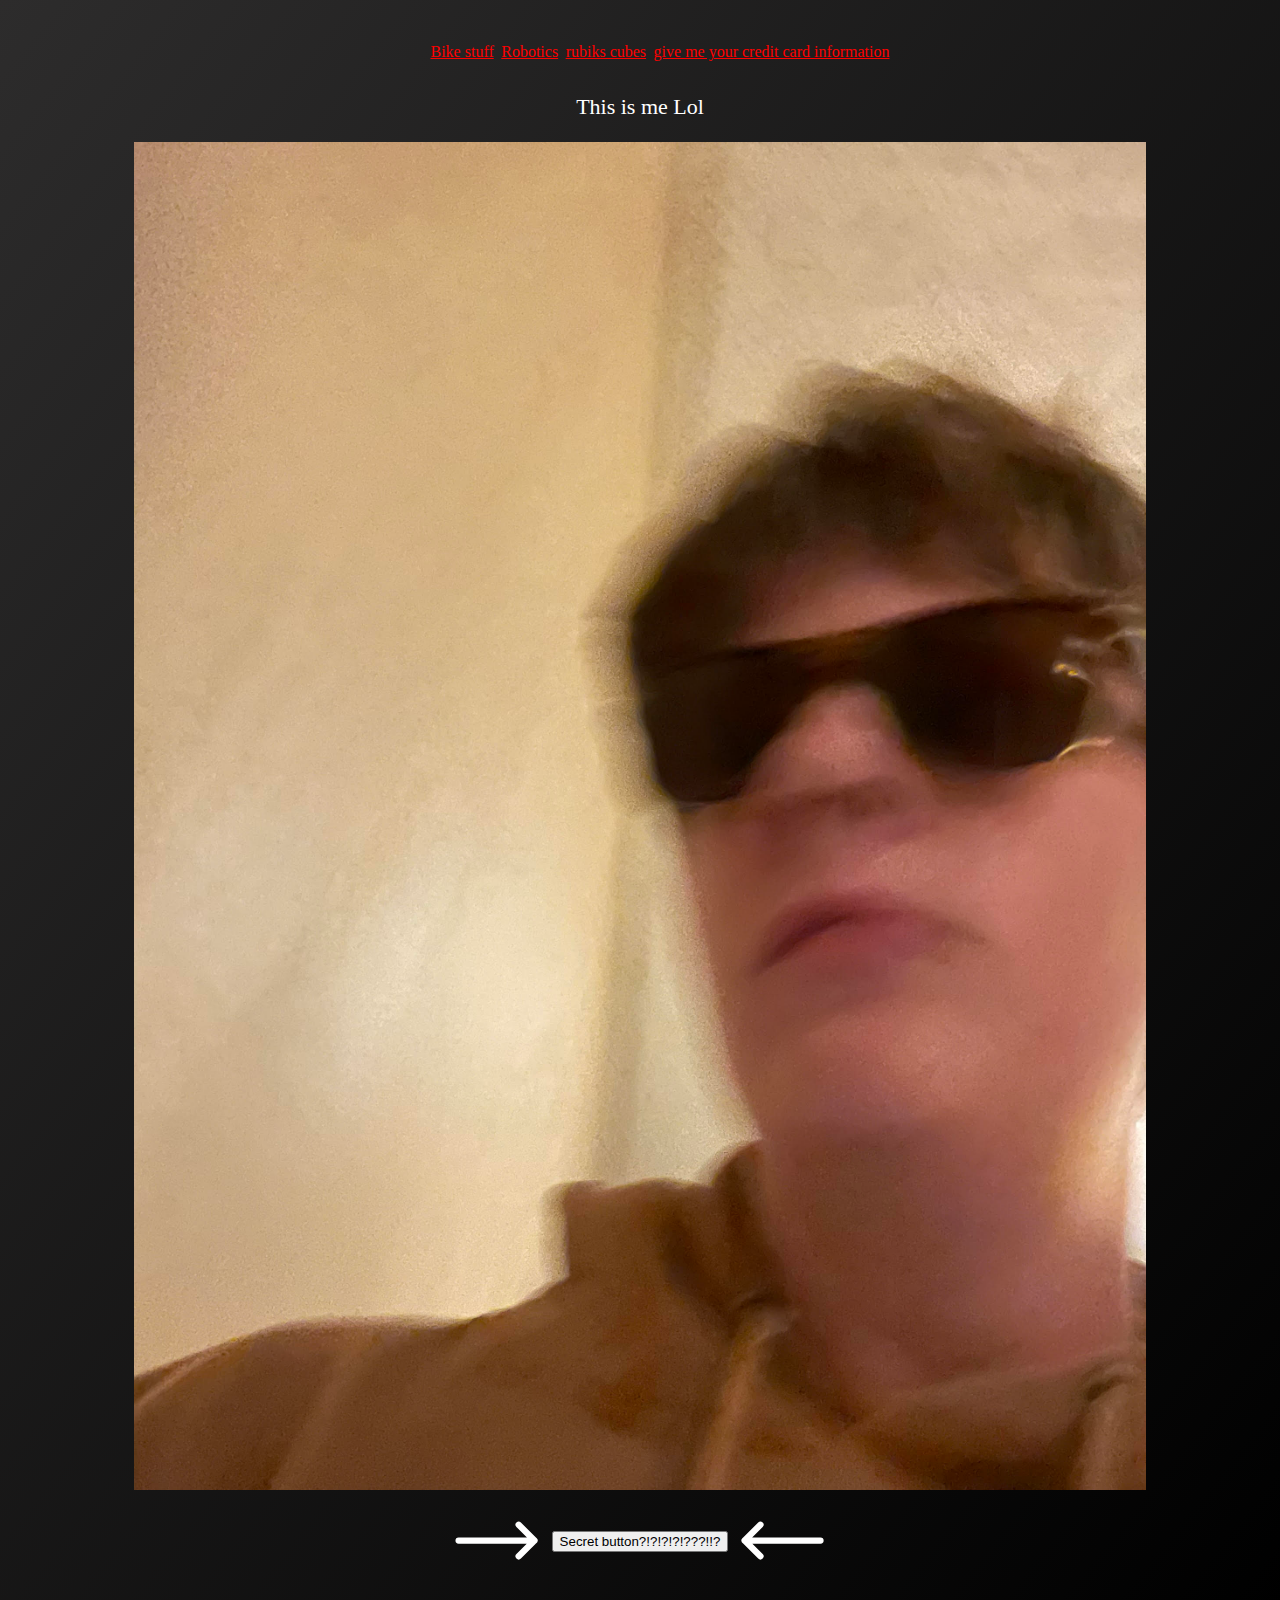
<file: index.html>
<!DOCTYPE html>
<html lang="en">
<head>
    <meta charset="UTF-8">
    <meta name="viewport" content="width=device-width, initial-scale=1.0">
    <title>FUBAR'd website</title>
    <link rel="stylesheet" type="text/css" href="./index.css">
</head>
    <body>
        <header>
            <nav>
                <ul>
                    <a href="bikes.html">Bike stuff</a>
                    <a href="robotics.html">Robotics</a>
                    <a href="rubiks cubes.html">rubiks cubes</a>
                    <a href="creditcardstealer.html">give me your credit card information</a>
                </ul>
            </nav>
        </header>
<p>This is me Lol</p>
<div class="main">
    <img src="unnamed.jpg">
</div>
    <svg xmlns="http://www.w3.org/2000/svg" fill="none" viewBox="0 0 24 24" stroke-width="1.5" stroke="currentColor" class="w-6 h-6">
        <path stroke-linecap="round" stroke-linejoin="round" d="M17.25 8.25 21 12m0 0-3.75 3.75M21 12H3" />
      </svg>      
      <button class="secret" id="secret" type="button">Secret button?!?!?!?!???!!?</button>
    <svg xmlns="http://www.w3.org/2000/svg" fill="none" viewBox="0 0 24 24" stroke-width="1.5" stroke="currentColor" class="w-6 h-6">
        <path stroke-linecap="round" stroke-linejoin="round" d="M6.75 15.75 3 12m0 0 3.75-3.75M3 12h18" />
      </svg>      
      
<script src="main.js">
</script>
</body>
</html>
</file>
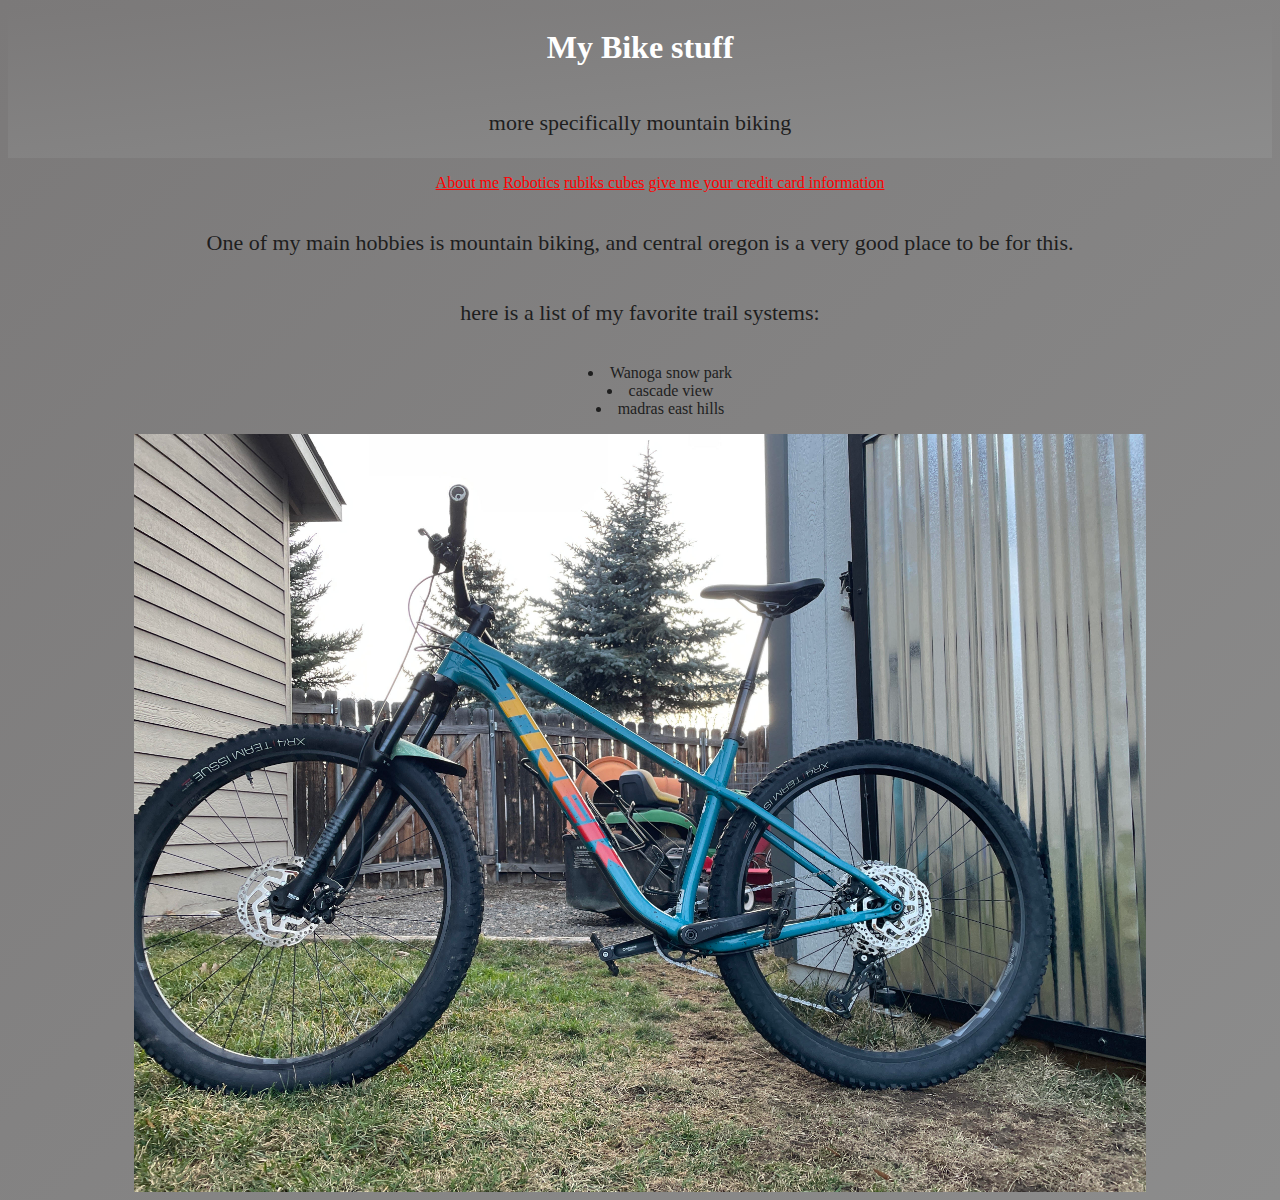
<file: bikes.html>
<!DOCTYPE html>
<html lang="en">
<head>
    <meta charset="UTF-8">
    <meta name="viewport" content="width=device-width, initial-scale=1.0">
    <title>Weeeeeeeeeeeeeee</title>
    <link rel="stylesheet" type="text/css" href="bikes.css">
</head>
<div class="header">
    <h1>My Bike stuff</h1>
    <p>more specifically mountain biking</p>
  </div>
<body>
    <header>
        <nav>
            <ul>
                <a href="index.html">About me</a>
                <a href="robotics.html">Robotics</a>
                <a href="rubiks cubes.html">rubiks cubes</a>
                <a href="creditcardstealer.html">give me your credit card information</a>
            </ul>
        </nav>
    </header>
<p>One of my main hobbies is mountain biking, and central oregon is a very good place to be for this.</p>
<p>here is a list of my favorite trail systems:</p>    
<ul><li>Wanoga snow park</li><li>cascade view</li><li>madras east hills</li></ul>
<div class="Image">
<img src="bike.jpg">
</div>
</body>
</html>
</file>
<file: index.css>
body
{
    background-image: linear-gradient(to bottom right, rgb(45, 44, 44), rgb(0, 0, 0));
    background-size: cover;
}
body{
    text-align: center;
}
p {
    color: white;
    font-size: 22px;
    }
    li {
        color: white;
        font-size: 16px;
        text-align: center;
        }
        a {
            color: white;
            font-size: 16px;
            }
            h1, h2, h3, h4, h5, h6 {
                color: white;
            }
            ul{
                list-style-position: inside;
                text-align: center;
                font-size: 30px;
            }
            li{
               text-align: center; 
               font-size: 30px;
            }
            a:link {
                color: #FF0000;
              }
              
              /* visited link */
              a:visited {
                color: #00FF00;
              }
              
              /* mouse over link */
              a:hover {
                color: #FF00FF;
              }
              
              /* selected link */
              a:active {
                color: #0000FF;
              }
.main img {
  height: 80%;
  width: 80%;
  display: block;
  margin-left: auto;
  margin-right: auto;
}
.button {
  align-items: row;
}
svg {
  height: 8%;
  width: 8%;
  margin-bottom: -45px;
  color: white;
}
 .secret {
  margin-bottom: 50px;
}
</file>
<file: bikes.css>
body {
  background-image: linear-gradient(to bottom right, #7b7979, #8c8c8c);
  background-size: cover;
  background-repeat: no-repeat;
  display: flex;
  flex-direction: column;
  align-items: center;
  justify-content: flex-start;
}
body {
  text-align: left;
}
p {
  color: #1e1e1e;
  font-size: 22px;
}
li {
  color: #1e1e1e;
  font-size: 16px;
}
a {
  color: #1e1e1e;
  font-size: 16px;
}
h1,
h2,
h3,
h4,
h5,
h6 {
  color: white;
}
ul {
  list-style-position: inside;
  text-align: center;
}
li {
  text-align: center;
}
a:link {
  color: #ff0000;
}

/* visited link */
a:visited {
  color: #00ff00;
}

/* mouse over link */
a:hover {
  color: #ff00ff;
}

/* selected link */
a:active {
  color: #0000ff;
}
.header {
  text-align: center;
  background-image: linear-gradient(to bottom right, #7b7979, #8c8c8c);
  display: flex;
  flex-direction: column;
  justify-content: center;
  align-items: center;
  height: 100%;
  width: 100%;
  box-sizing: border-box;
}
.Image img{
  height: 80%;
  width: 80%;
  display: block;
  margin-left: auto;
  margin-right: auto;
}
</file>
